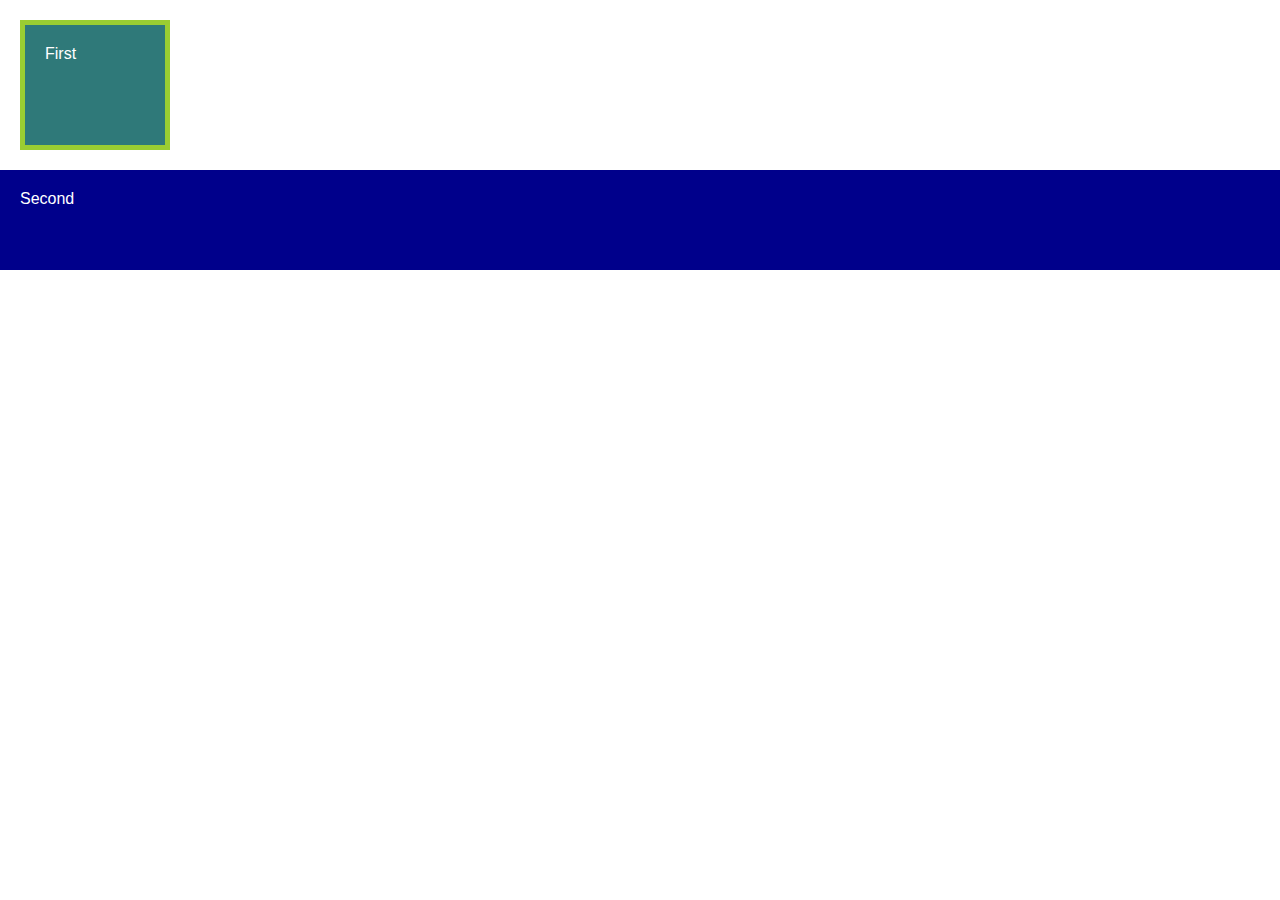
<file: basic/boxmodel.html>
<!DOCTYPE html>
<html lang="en">
<head>
    <meta charset="UTF-8">
    <meta name="viewport" content="width=device-width, initial-scale=1.0">
    <title>Box Practice</title>
    <style>
        *{
            color: white;
            margin: 0;
            padding: 0;
            font-family: sans-serif;
        }
        .box-one{
            background-color: rgb(47, 121, 121);
            height: 80px;
            padding: 20px;
            width: 100px;
            border: 5px solid yellowgreen;
            /*border-radius: 20px;*/
            margin: 20px;
        }
        .box-two{
            background-color: darkblue;
            height: 60px;
            padding: 20px;
            margin: 20px auto 30px auto;
        }
    </style>
</head>
<body>
    <div class="box-one">First</div>
    <div class="box-two">Second</div>
</body>
</html>
</file>
